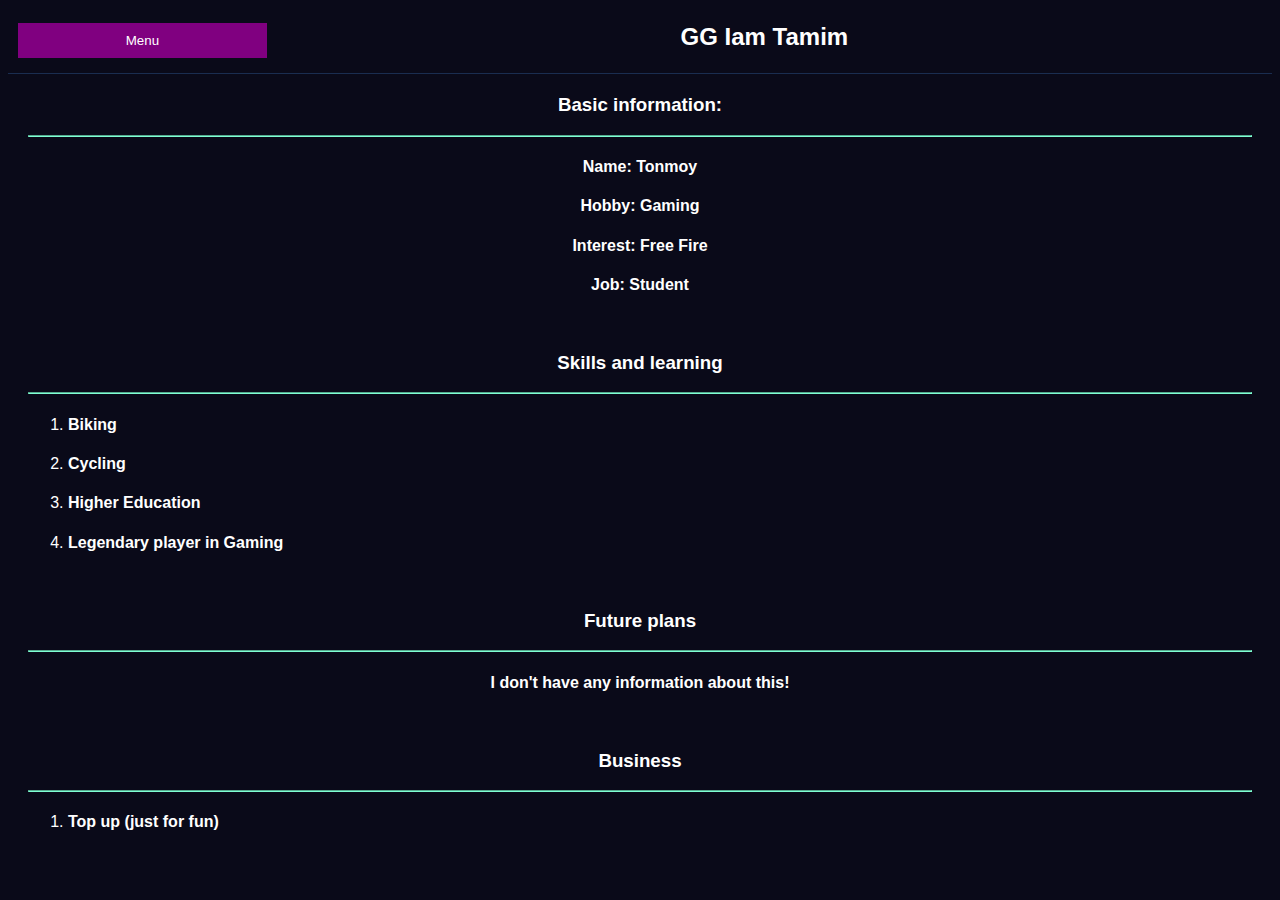
<file: html/index.html>
<!DOCTYPE html>
<html lang="en">
  <head>
    <meta charset="UTF-8" />
    <meta name="viewport" content="width=device-width, initial-scale=1.0" />
    <title>GG Iam Tamim</title>
    <link rel="icon" type="image/x-icon" href="../img/icon.png" />
    <link rel="stylesheet" href="../css/styles.css" />
    <link rel="stylesheet" href="../css/sidebar.css" />
  </head>
  <body>
    <header>
      <button id="Menu">Menu</button>
      <h2>GG Iam Tamim</h2>
    </header>

    <main id="main">
      <h3>Basic information:</h3>
      <hr />
      <h4>Name: Tonmoy</h4>
      <h4>Hobby: Gaming</h4>
      <h4>Interest: Free Fire</h4>
      <h4>Job: Student</h4>
      <br />
      <h3>Skills and learning</h3>
      <hr />
      <ol>
        <li><h4>Biking</h4></li>
        <li><h4>Cycling</h4></li>
        <li><h4>Higher Education</h4></li>
        <li><h4>Legendary player in Gaming</h4></li>
      </ol>
      <br />
      <h3>Future plans</h3>
      <hr />
      <h4>I don't have any information about this!</h4>

      <br />
      <h3>Business</h3>
      <hr />
      <ol>
        <li><h4>Top up (just for fun)</h4></li>
      </ol>
    </main>

    <!-- sidebar -->
    <section id="sidebar" class="close_sidebar">
      <header>
        <button id="Menu_close">Close</button>
      </header>
      <ol>
        <a href="./index.html"><li class="current">Home</li></a>
        <a href="./Age_Tracker.html"><li>Age Tracker</li></a>
        <a href="./Social_accounts.html"><li>Social accounts</li></a>
        <a href="./Business.html"><li>Business</li></a>
      </ol>
    </section>

    <script src="../js/sidebar.js"></script>
  </body>
</html>
</file>
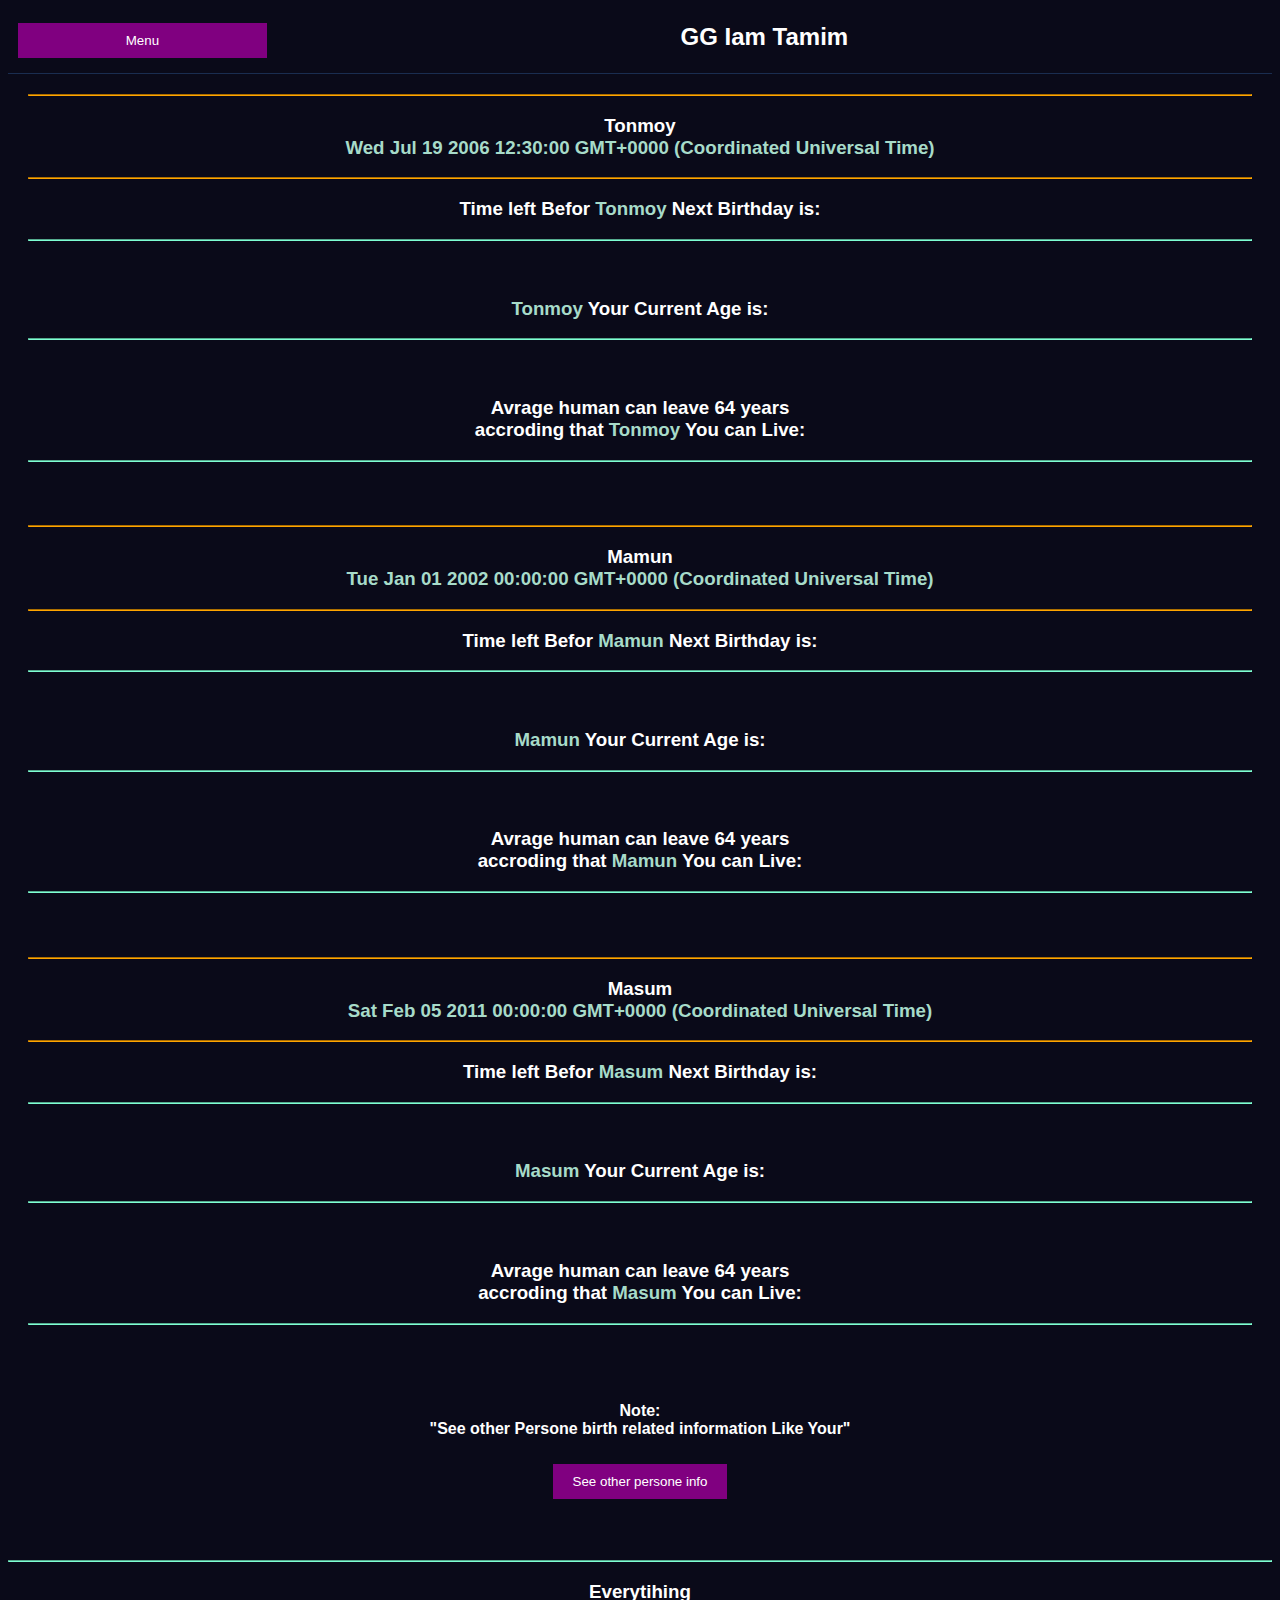
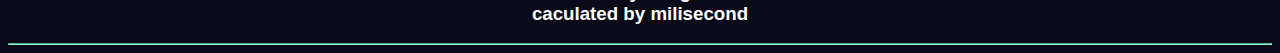
<file: html/Age_Tracker.html>
<!DOCTYPE html>
<html lang="en">
  <head>
    <meta charset="UTF-8" />
    <meta name="viewport" content="width=device-width, initial-scale=1.0" />
    <title>Age Tracker</title>
    <link rel="icon" type="image/x-icon" href="../img/icon.png" />
    <link rel="stylesheet" href="../css/styles.css" />
    <link rel="stylesheet" href="../css/sidebar.css" />
    <link rel="stylesheet" href="../css/Age_Tracker.css" />
  </head>
  <body>
    <header>
      <button id="Menu">Menu</button>
      <h2>GG Iam Tamim</h2>
    </header>

    <main id="main">
      <div id="info_holder">
        <!--html will add dinamacally by help of javascript-->
      </div>

      <h4>
        Note:
        <br />
        "See other Persone birth related information Like Your"
      </h4>
      <button id="other_persone_btn">See other persone info</button>

      <br />
      <br />

      <form action="" class="close_form" id="other_persone_form">
        <label for="other_persone_name">Name : </label>
        <input
          type="text"
          placeholder="Name"
          id="other_persone_name"
          class="input_normal"
        />

        <label for="other_persone_birth_year">Birth Years : </label>
        <input
          type="number"
          placeholder="Birth Years"
          id="other_persone_birth_year"
          class="input_normal"
        />

        <label for="other_persone_birth_month">Birth Month : </label>
        <input
          type="number"
          placeholder="Birth Month"
          id="other_persone_birth_month"
          class="input_normal"
        />

        <label for="other_persone_birth_date">Birth Date : </label>
        <input
          type="number"
          placeholder="Birth Date"
          id="other_persone_birth_date"
          class="input_normal"
        />

        <label for="other_persone_birth_hours">Birth Hours : </label>
        <input
          type="number"
          placeholder="Birth Hours"
          id="other_persone_birth_hours"
          class="input_normal"
        />

        <label for="other_persone_birth_minutes">Birth Minutes : </label>
        <input
          type="number"
          placeholder="Birth Minutes"
          id="other_persone_birth_minutes"
          class="input_normal"
        />

        <label for="other_persone_birth_seconds">Birth Seconds : </label>
        <input
          type="number"
          placeholder="Birth Seconds"
          id="other_persone_birth_seconds"
          class="input_normal"
        />

        <br />
        <button id="other_persone_submit" type="button">Submit</button>
      </form>
      <br />
    </main>

    <footer>
      <hr />
      <h3>
        Everytihing
        <br />
        caculated by milisecond
      </h3>
      <hr />
    </footer>

    <!-- sidebar -->
    <section id="sidebar" class="close_sidebar">
      <header>
        <button id="Menu_close">Close</button>
      </header>
      <ol>
        <a href="./index.html"><li>Home</li></a>
        <a href="./Age_Tracker.html"><li class="current">Age Tracker</li></a>
        <a href="./Social_accounts.html"><li>Social accounts</li></a>
        <a href="./Business.html"><li>Business</li></a>
      </ol>
    </section>
    <script src="../js/Age_Tracker.js"></script>
    <script src="../js/sidebar.js"></script>
  </body>
</html>
</file>
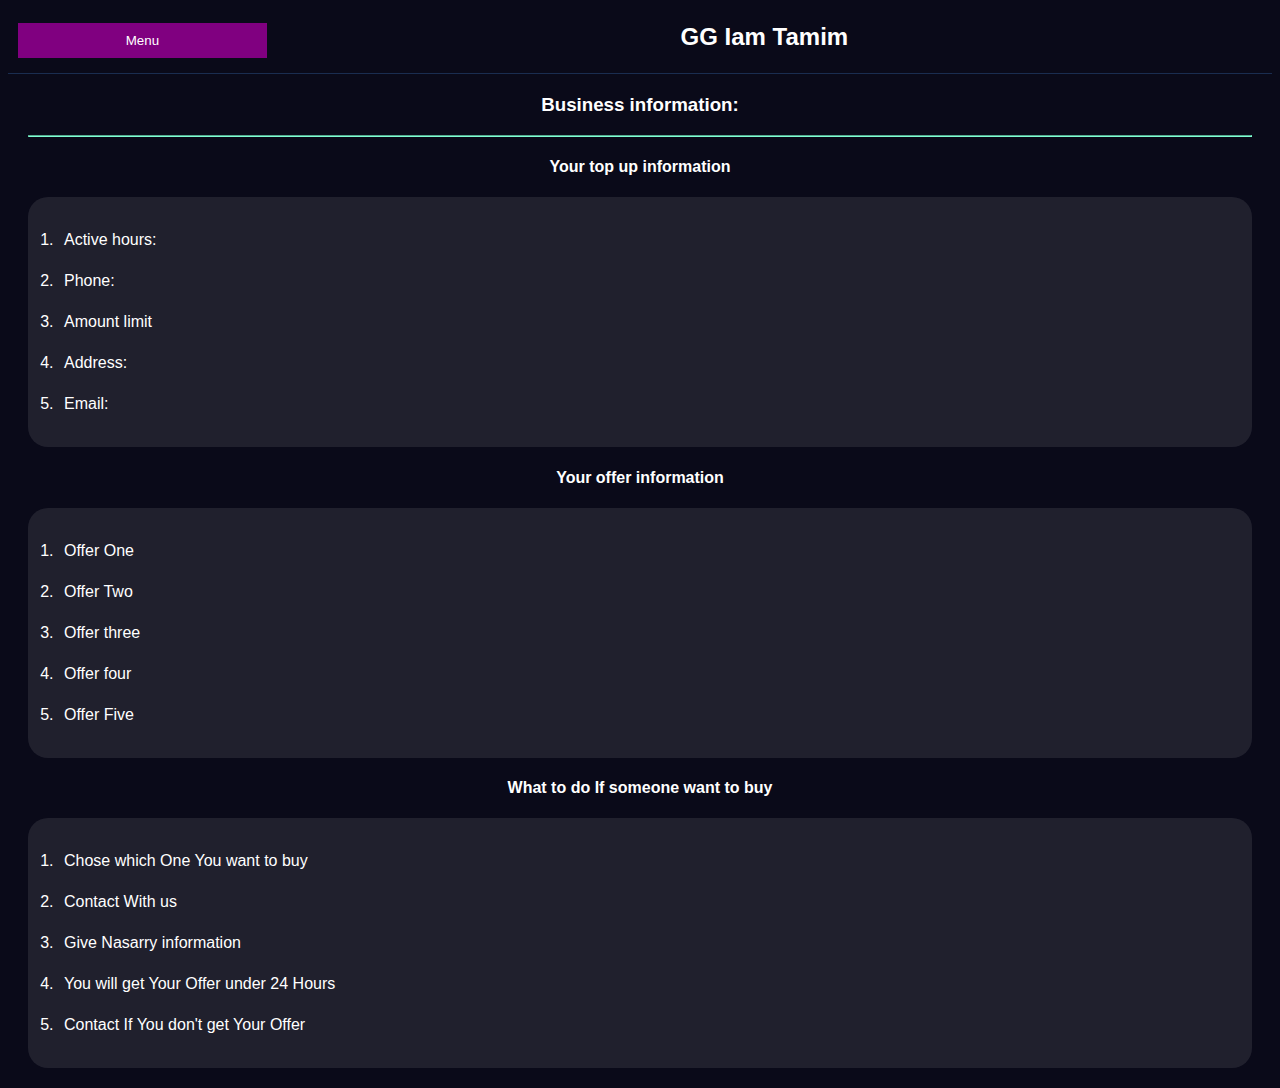
<file: html/Business.html>
<!DOCTYPE html>
<html lang="en">
  <head>
    <meta charset="UTF-8" />
    <meta name="viewport" content="width=device-width, initial-scale=1.0" />
    <title>Business</title>
    <link rel="icon" type="image/x-icon" href="../img/icon.png" />
    <link rel="stylesheet" href="../css/styles.css" />
    <link rel="stylesheet" href="../css/sidebar.css" />
    <link rel="stylesheet" href="../css/Business.css" />
  </head>
  <body>
    <header>
      <button id="Menu">Menu</button>
      <h2>GG Iam Tamim</h2>
    </header>

    <main id="main">
      <h3>Business information:</h3>
      <hr />
      <h4>Your top up information</h4>
      <div>
        <ol>
          <li>Active hours:</li>
          <li>Phone:</li>
          <li>Amount limit</li>
          <li>Address:</li>
          <li>Email:</li>
        </ol>
      </div>

      <h4>Your offer information</h4>
      <div>
        <ol>
          <li>Offer One</li>
          <li>Offer Two</li>
          <li>Offer three</li>
          <li>Offer four</li>
          <li>Offer Five</li>
        </ol>
      </div>

      <h4>What to do If someone want to buy</h4>
      <div>
        <ol>
          <li>Chose which One You want to buy</li>
          <li>Contact With us</li>
          <li>Give Nasarry information</li>
          <li>You will get Your Offer under 24 Hours</li>
          <li>Contact If You don't get Your Offer</li>
        </ol>
      </div>
    </main>

    <!-- sidebar -->
    <section id="sidebar" class="close_sidebar">
      <header>
        <button id="Menu_close">Close</button>
      </header>
      <ol>
        <a href="./index.html"><li>Home</li></a>
        <a href="./Age_Tracker.html"><li>Age Tracker</li></a>
        <a href="./Social_accounts.html"><li>Social accounts</li></a>
        <a href="./Business.html"><li class="current">Business</li></a>
      </ol>
    </section>
    <script src="../js/sidebar.js"></script>
  </body>
</html>
</file>
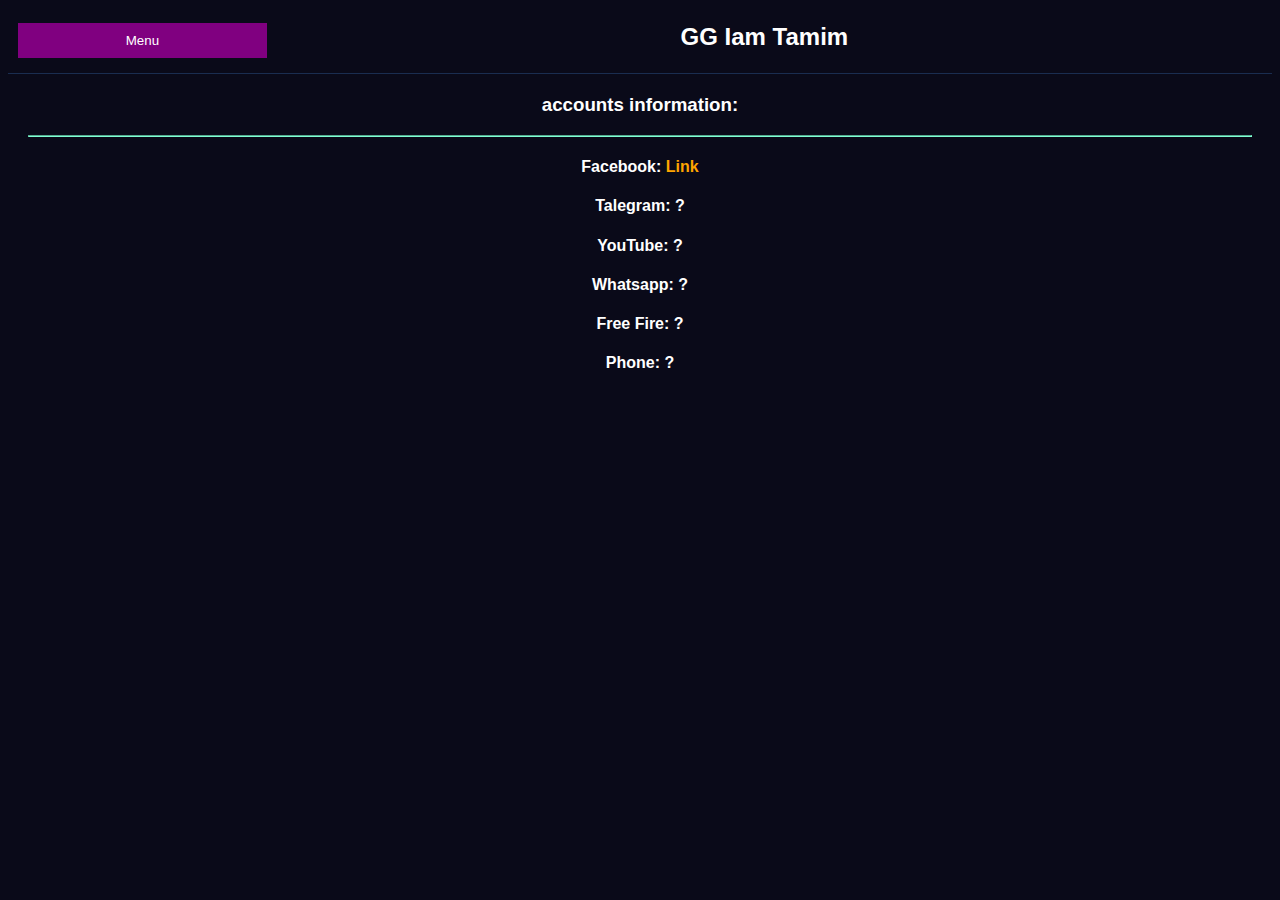
<file: html/Social_accounts.html>
<!DOCTYPE html>
<html lang="en">
  <head>
    <meta charset="UTF-8" />
    <meta name="viewport" content="width=device-width, initial-scale=1.0" />
    <title>Social accounts</title>
    <link rel="icon" type="image/x-icon" href="../img/icon.png" />
    <link rel="stylesheet" href="../css/styles.css" />
    <link rel="stylesheet" href="../css/sidebar.css" />
  </head>
  <body>
    <header>
      <button id="Menu">Menu</button>
      <h2>GG Iam Tamim</h2>
    </header>

    <main id="main">
      <h3>accounts information:</h3>
      <hr />
      <h4>
        Facebook:
        <a href="https://www.facebook.com/Prince.Tamimjjjjjjjjjjjjjjjjjj"
          >Link</a
        >
      </h4>
      <h4>Talegram: ?</h4>
      <h4>YouTube: ?</h4>
      <h4>Whatsapp: ?</h4>
      <h4>Free Fire: ?</h4>
      <h4>Phone: ?</h4>
    </main>

    <!-- sidebar -->
    <section id="sidebar" class="close_sidebar">
      <header>
        <button id="Menu_close">Close</button>
      </header>
      <ol>
        <a href="./index.html"><li>Home</li></a>
        <a href="./Age_Tracker.html"><li>Age Tracker</li></a>
        <a href="./Social_accounts.html"
          ><li class="current">Social accounts</li></a
        >
        <a href="./Business.html"><li>Business</li></a>
      </ol>
    </section>
    <script src="../js/sidebar.js"></script>
  </body>
</html>
</file>
<file: css/styles.css>
body {
  font-family: Arial, sans-serif;
  background-color: rgb(10, 10, 25);
  text-align: center;
  color: #ffffff; /* General text color#333 */
}
a {
  text-decoration: none;
  color: #ffffff;
}
header {
  background-color: rgb(10, 10, 25); /* Black */
  color: #ffffff; /* White */
  padding: 10px;
  border-bottom: solid rgb(26, 45, 80) 1px;
}
main a {
  color: orange;
}
header h2 {
  margin: 5px;
}
h1 {
  font-size: 2.5em;
  color: #ff0000; /* Red */
}

main {
  margin: 20px;
}

#countdown {
  font-size: 1.5em;
  margin-top: 10px;
  color: rgb(147 188 239); /* Blue */
}
hr {
  border-color: aquamarine;
}

form {
  display: grid;
  grid-auto-flow: row;
  padding: 10px;
  border: solid 1px #301a30;
  border-radius: 5px;
}

label {
  margin: 5px 0;
  color: #ddc0dc; /* Blue */
}

input,
textarea {
  margin: 5px 0;
  border: 1px solid #000000; /* Black border */
  padding: 10px;
  outline: none;
}

button {
  margin: 5px 0;
  padding: 10px 20px;
  background-color: #800080; /* Purple */
  color: #ffffff; /* White */
  border: none;
  cursor: pointer;
}

button:hover {
  background-color: #740f0f; /* Red */
}
</file>
<file: css/sidebar.css>
header {
  display: grid;
  grid-auto-flow: column;
  grid-template-columns: 1fr 4fr;
  height: max-content;
}
ol {
  text-align: start;
}
section ol li {
  background-color: rgb(0, 132, 255);
  margin: 15px;
  padding: 5px;
  border-radius: 9px;
}
.current {
  background-color: blueviolet;
}
#sidebar {
  background-color: rgb(10, 10, 25);
  position: fixed;
  top: 0;
  width: 85%;
  height: 100%;
  transition: left 0.3s;
}
.open_sidebar {
  left: 0;
}
.close_sidebar {
  left: -85%;
}
</file>
<file: css/Age_Tracker.css>
.open_form {
  display: grid;
}
.close_form {
  display: none;
}
.input_normal {
  outline: none;
}
/* input empty */
.input_empty {
  outline: 2px solid #754991;
  border-radius: 2px;
}
.input_empty::placeholder {
  color: #754991;
}

/*input succes*/
.input_succes {
  outline: 2px solid #027d8d;
  border-radius: 2px;
}
.input_succes::placeholder {
  color: #027d8d;
}
span {
  color: #a7dbc9;
  font-weight: bolder;
}
</file>
<file: css/Business.css>
main div{
    background-color: rgba(255, 255, 255, 0.09);
    width: 100%;
    height: fit-content;
    border-radius: 19.99px;
    position: relative;
}

main div ol{
    padding: 15px;
}
main div ol li{
    margin: 15px;
    text-align: start;
    line-height: 26px;
    padding: 0px 6px;
}
</file>
